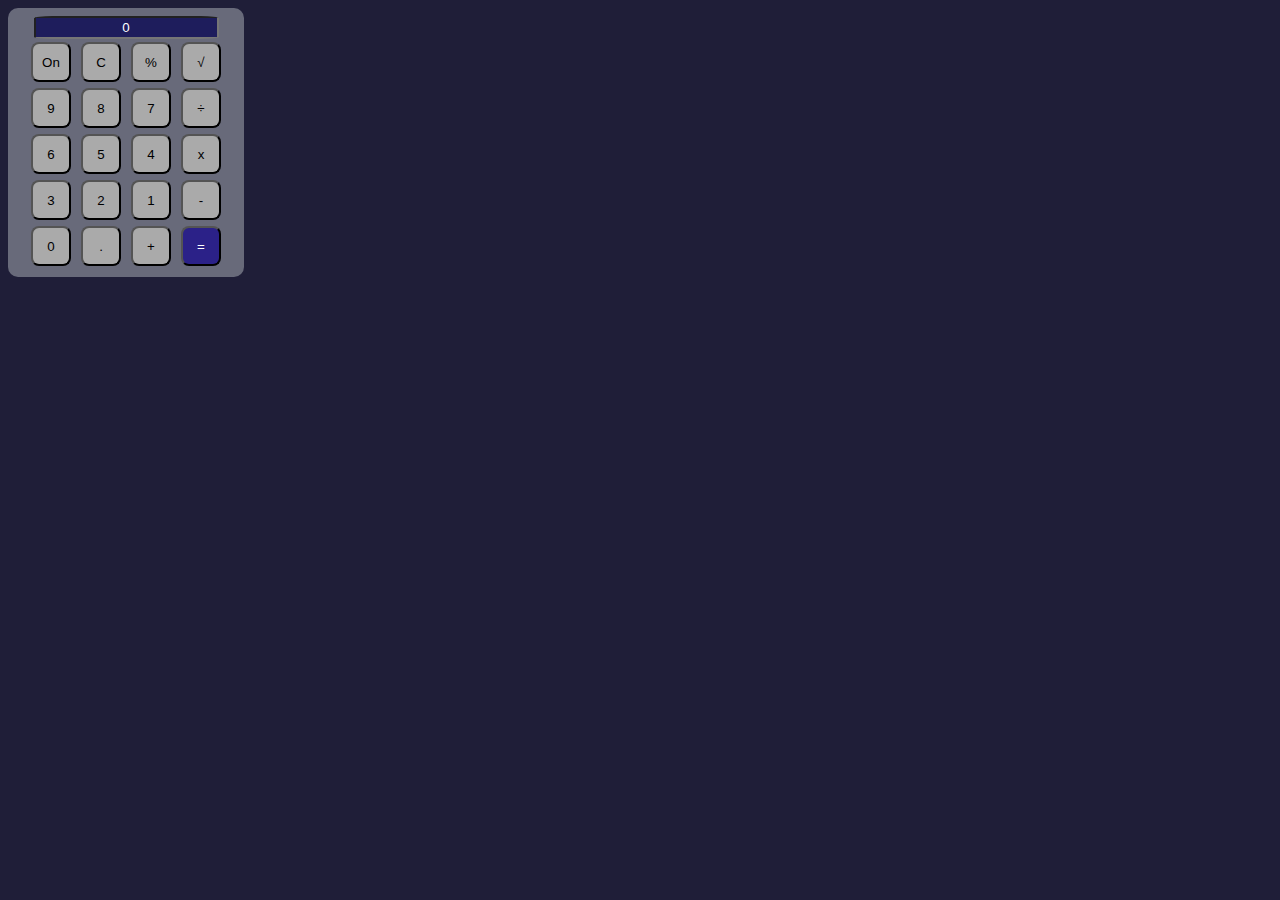
<file: index.html>
<!DOCTYPE html>
<html lang="en">
<head>
    <meta charset="UTF-8">
    <meta http-equiv="X-UA-Compatible" content="IE=edge">
    <meta name="viewport" content="width=device-width, initial-scale=1.0">
    <title>2f3t</title>
    <link rel="stylesheet" href="./css/estilo.css">
    <script src="./js/script.js"></script>
</head>
<body>

<section class="calculadora">
     <div class="diplay_calc">
            <input id="resultado"readonly value="0" type="text">    
    </div>

    <div class="bnt">
        <button onclick="onoff()">On</button>
        <button onclick="zerar()">C</button>
        <button onclick="porcentegem()">%</button>
        <button onclick="raiz_quadrada()">&#8730;</button>

            <button onclick="digitando('9')">9</button>
            <button onclick="digitando('8')">8</button>
            <button onclick="digitando('7')">7</button>
            <button onclick="operacao ('div')">&#247;</button>
            <button onclick="digitando('6')">6</button>
            <button onclick="digitando('5')">5</button>
            <button onclick="digitando('4')">4</button>
            <button onclick="operacao ('mult')" >x</button>
            <button onclick="digitando('3')">3</button>
            <button onclick="digitando('2')">2</button>
            <button onclick="digitando('1')">1</button>
            <button onclick="operacao ('sub')" >-</button>
            <button onclick="digitando('0')">0</button>
            <button onclick="digitando('.')">.</button>
            <button onclick="operacao ('soma')"  >+</button>
            <button onclick="calcula ()" id="bnt_igual" >=</button>
    </div>   
    </div>   
</section>

<script>
    onoff();
</script>
    
</body>
</html>
</file>
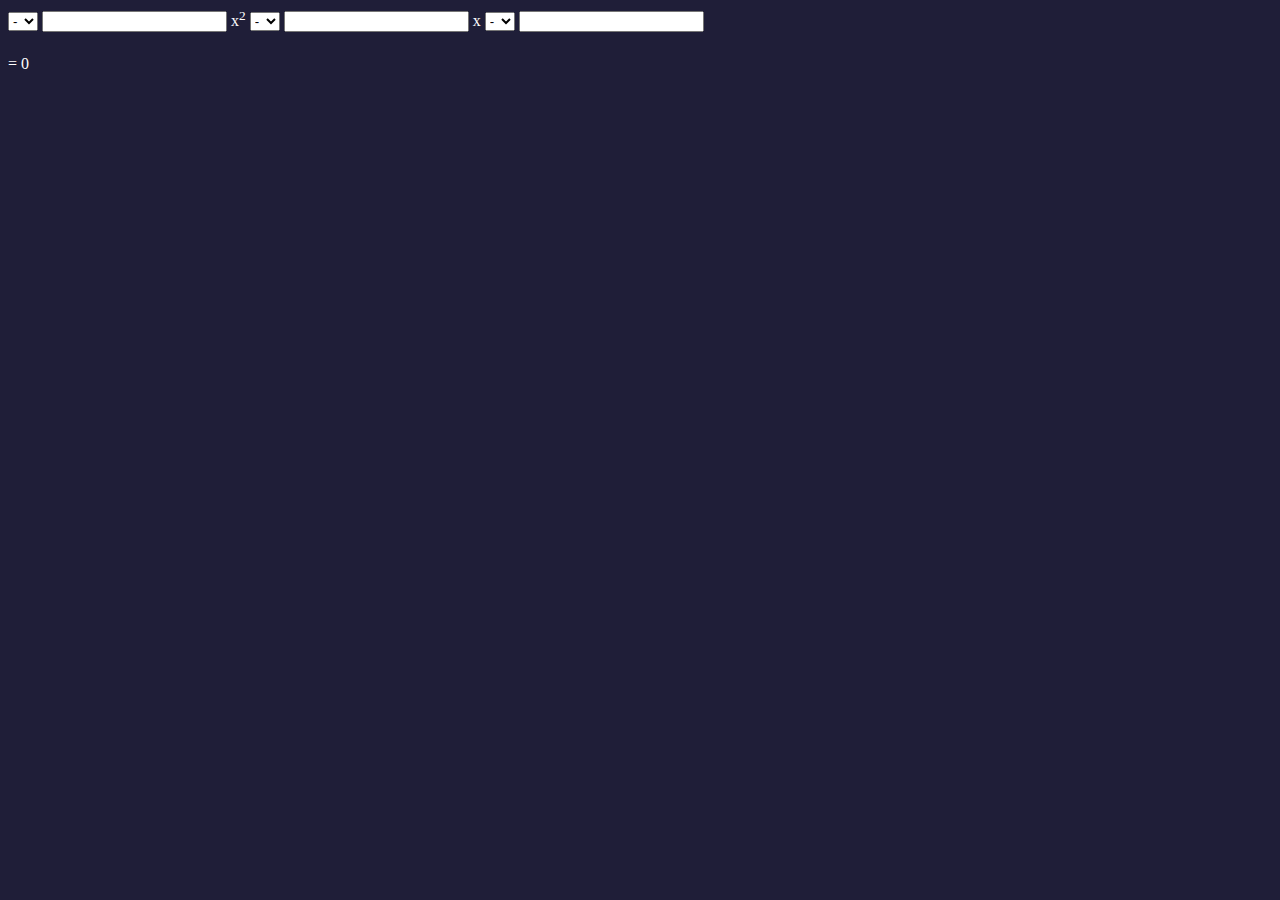
<file: eq2g.html>
<!DOCTYPE html>
<html lang="en">
<head>
    <meta charset="UTF-8">
    <meta name="viewport" content="width=device-width, initial-scale=1.0">
    <title>Document</title>
    <script src="./js/script.js"></script>
    <link rel="stylesheet" href="css/estilo.css">
</head>
<body>

    <select onchange="set_sinal_a()" name="sinal_a" id="a">
    <option value="-">-</option>
    <option value="+">+</option>
</select>
<input id="valor_a" class="entrada" onchange="set_valor_a()" type="number">
<span>x<sup>2</sup></span>


<select onchange="set_sinal_b()" name="sinal_b" id="b">
    <option value="-">-</option>
    <option value="+">+</option>
</select>
<input id="valor_b" class="entrada" onchange="set_valor_b()" type="number">
<span>x</span>


<select onchange="set_sinal_c()" name="sinal_c" id="c">
    <option value="-">-</option>
    <option value="+">+</option>
</select>
<input id="valor_c" class="entrada" onchange="set_valor_c()" type="number">
<h5><span id="delta" ></span></h5>

<span id="raiz" > = 0 </span>


</body>
</html>
</file>
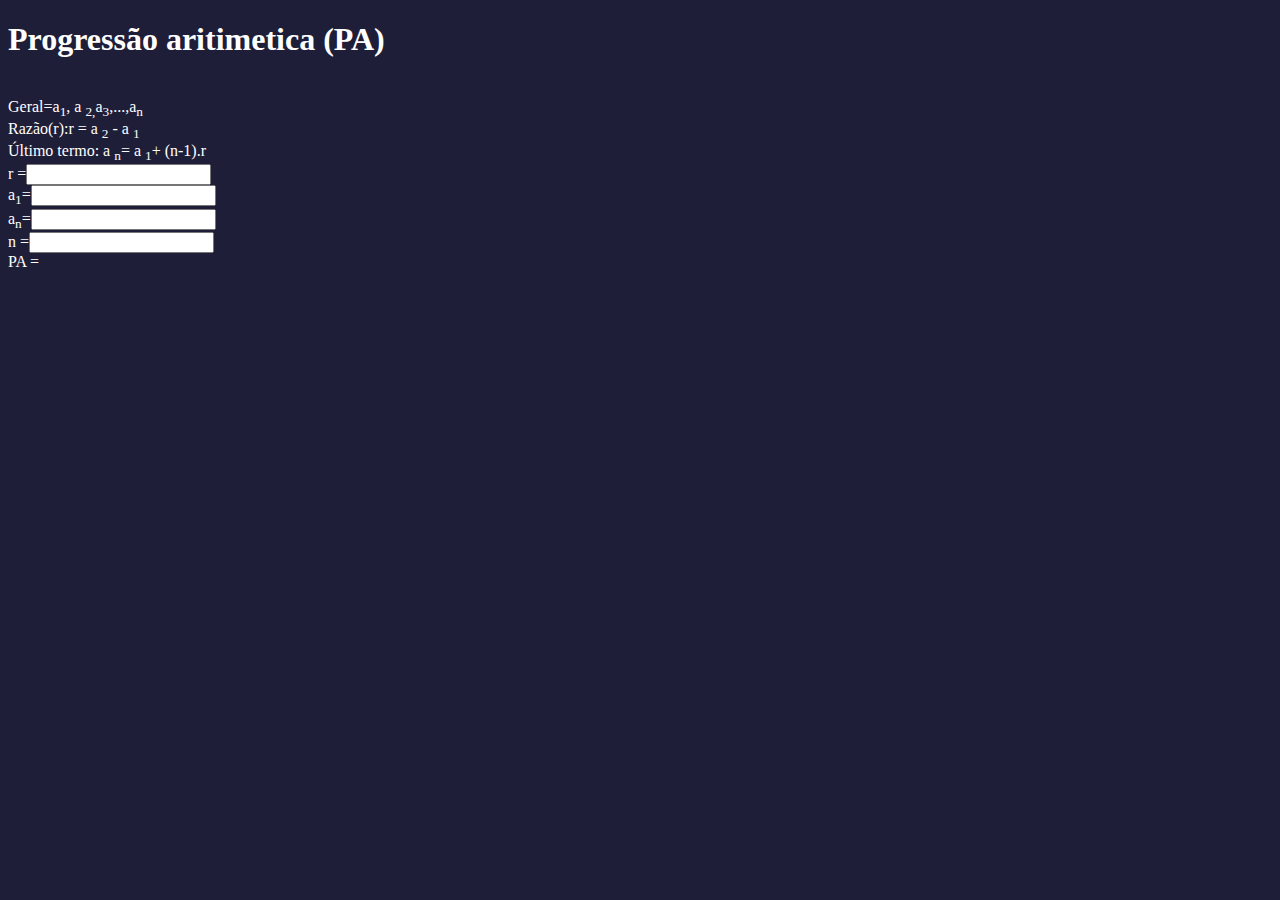
<file: progrecao.html>
<!DOCTYPE html>
<html lang="en">
<head>
    <meta charset="UTF-8">
    <meta http-equiv="X-UA-Compatible" content="IE=edge">
    <meta name="viewport" content="width=device-width, initial-scale=1.0">
    <title>Progressões</title>
    <link rel="stylesheet" href="./css/estilo.css">
    <script src="./js/script.js"></script>
</head>
<body>
   <section class="pa">
    <div class="explicação">
        <h1>Progressão aritimetica (PA)</h1><BR>
            Geral=a<sub>1</sub>, a <sub>2,</sub>a<sub>3</sub>,...,a<sub>n</sub><br>
            Razão(r):r = a <sub>2</sub> - a <sub>1</sub><br>
            Último termo: a <sub>n</sub>= a <sub>1</sub>+ (n-1).r <br>
    </div>
    <div class="calculaPA">
        r =<input type="number" onchange="set_razao()" id="razao"><br>
        a<sub>1</sub>=<input type="number" onchange="set_a1()" id="a1"><br>
        a<sub>n</sub>=<input type="number" readonly id="an"><br>
        n =<input type="number" onchange="set_n()" id="n"><br>

        PA = <span id="pa"></span>

    </div>

   </section> 
</body>
</html>
</file>
<file: css/estilo.css>
body{
    background-color: rgb(31, 30, 56);
    color: rgb(255, 255, 255);
}

.calculadora{
    background: rgb(104, 106, 122);
    padding: 8px;
    width: 220px;
    text-align: center;
    border-radius: 10px;
}

.display_calc{
    background: black;
   text-align: center;
}

#resultado{
    padding: 2px;
    background: rgb(30, 29, 92);
    color: rgb(255, 255, 255);
    text-align: center;
    border-radius: 10%;
}

button{
    width: 40px;
    height: 40px;
    margin:3px;
    border-radius: 20%;
    background-color: rgb(170, 170, 170);
}

#bnt_igual{
    background-color: rgb(43, 33, 136);
    color: white;
}
</file>
